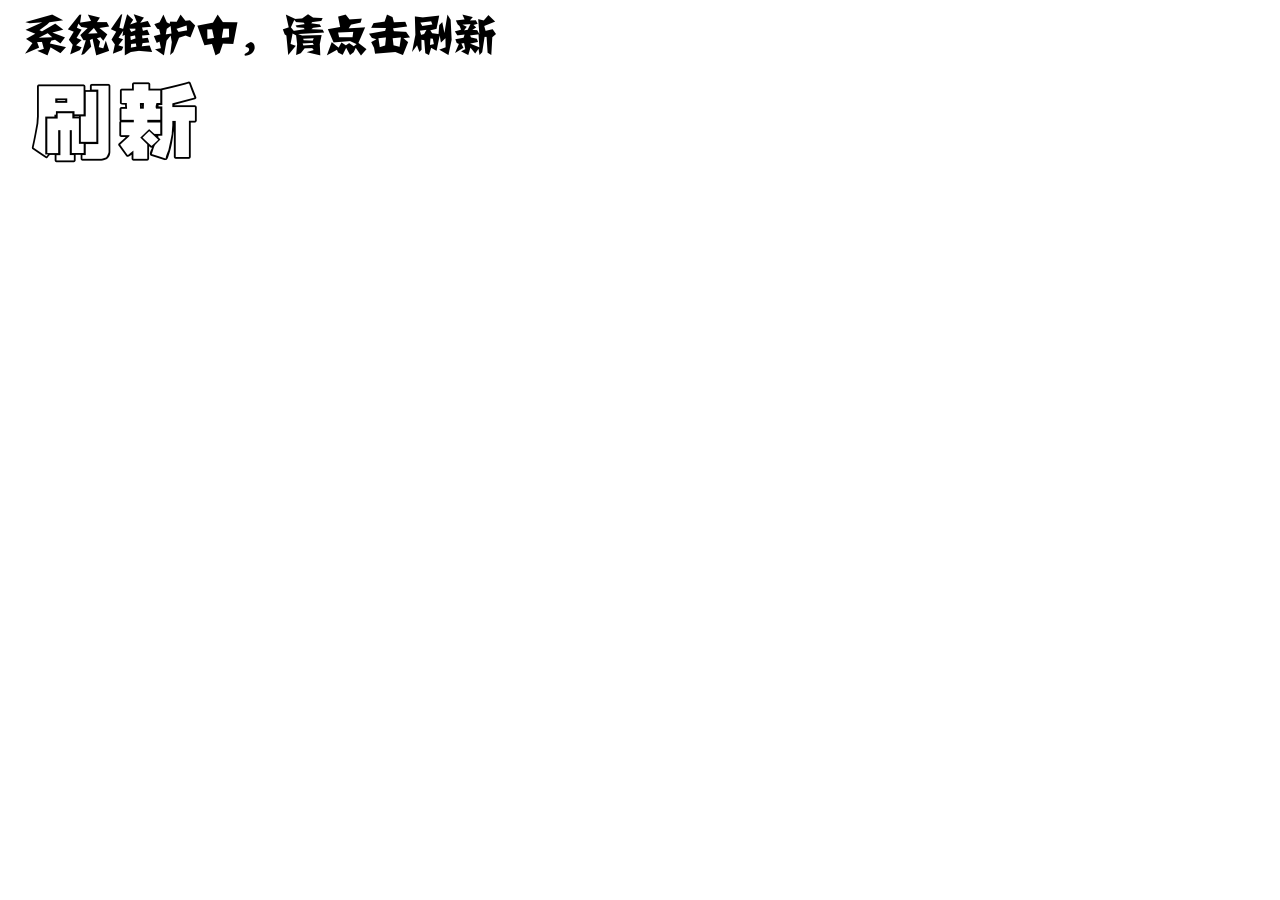
<file: Learngit/home/zhang.html>
<!DOCTYPE html>
<html lang="en">
<head>
    <meta charset="UTF-8">
    <title>Title</title>
</head>
<body>

<img src="img/123123.png">
<a href="index.php"><img src="img/321321.png"></a>

</body>
</html>
</file>
